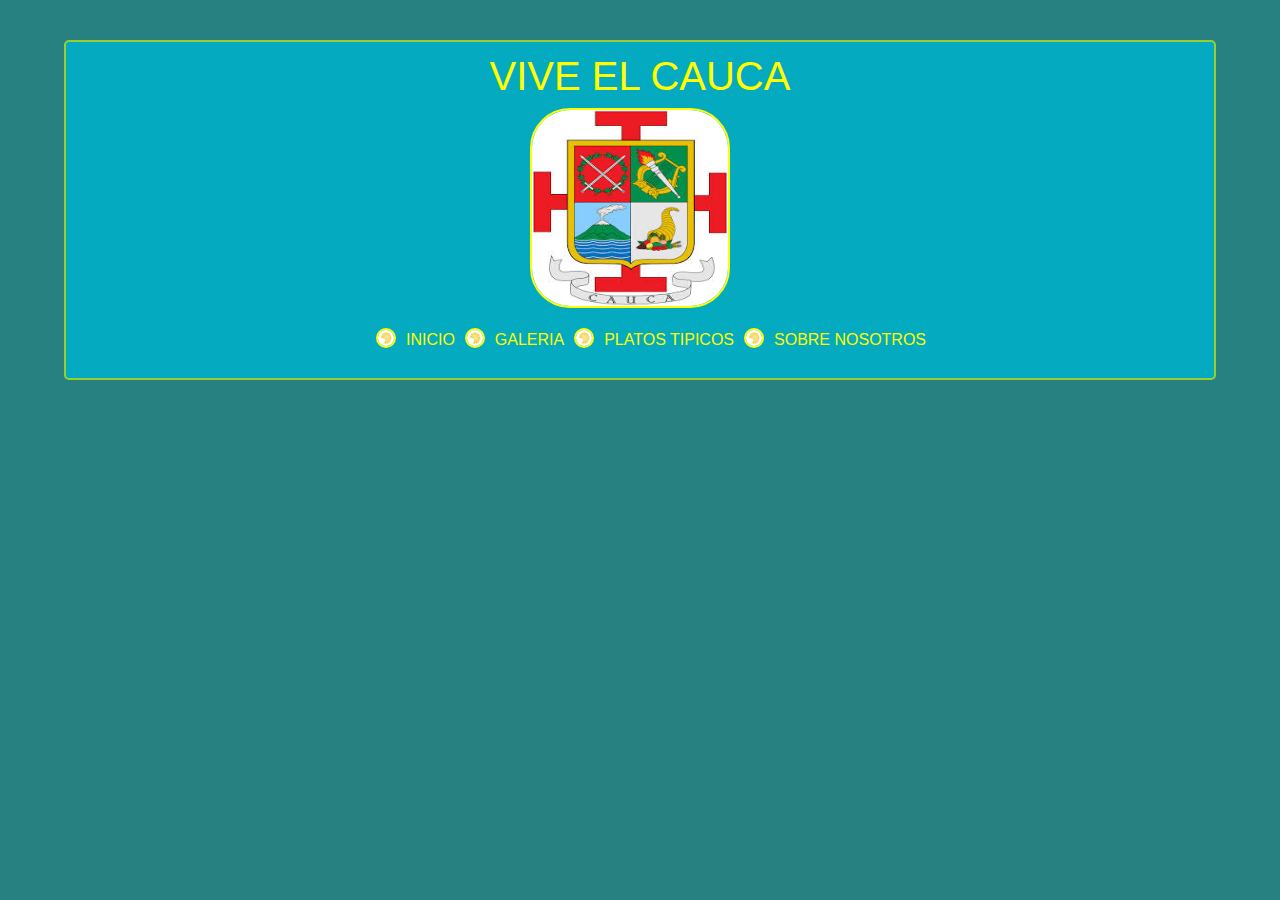
<file: tipicos.html>
<!DOCTYPE html>
<html lang="es">
<head>
    <meta charset="UTF-8">
    <meta name="viewport" content="width=device-width, initial-scale=1.0">
    <link href="https://cdn.jsdelivr.net/npm/bootstrap@5.3.0/dist/css/bootstrap.min.css" rel="stylesheet">
    <title>VIVE EL CAUCA - TIPICOS</title>
    <link rel="stylesheet" href="https://cdnjs.cloudflare.com/ajax/libs/font-awesome/6.7.2/css/all.min.css" integrity="sha512-Evv84Mr4kqVGRNSgIGL/F/aIDqQb7xQ2vcrdIwxfjThSH8CSR7PBEakCr51Ck+w+/U6swU2Im1vVX0SVk9ABhg==" crossorigin="anonymous" referrerpolicy="no-referrer" />
    <link rel="stylesheet" href="/css/tipicos.css">
</head>
<body>
    <!--encabezado del proyecto-->
    <header>
        <section class="contenedor-titulo">
            <div class="titulo-inicio">
                <h1>VIVE EL CAUCA</h1>
            </div>
        </section>
        <section class="contenedor-escudo">
            <div class="escudo-cauca">
                <img src="/imagenes/escudo.jpg" alt="escudo del departamento del CAUCA" class="escudo1">
            </div>
        </section>
        <section class="contenedor-navegacion">
            <div class="navegacion-menu">
                <nav class="menu-cabecera">
                    <ul class="lista-menu">
                        <img src="/imagenes/precolombino10.jpg" alt="imagen del icono de navegacion" class="icono">
                        <li class="item"><a href="/index.html" class="link-item" target="_blank">INICIO</a></li>
                        <img src="/imagenes/precolombino10.jpg" alt="imagen del icono de navegacion" class="icono">
                        <li class="item"><a href="/html/galeria.html" class="link-item" target="_blank">GALERIA</a></li>
                        <img src="/imagenes/precolombino10.jpg" alt="imagen del icono de navegacion" class="icono">
                        <li class="item"><a href="#" class="link-item" >PLATOS TIPICOS</a></li>
                        <img src="/imagenes/precolombino10.jpg" alt="imagen del icono de navegacion" class="icono">
                        <li class="item"><a href="#" class="link-item" target="_blank">SOBRE NOSOTROS</a></li>
                    </ul>
                </nav>
            </div>
        </section>
    </header>
</file>
<file: css/tipicos.css>
* {
	padding: 0;
	margin: 0;
	box-sizing: border-box;
}

body {
	background: lab(48.96% -26.76 -7.98);
	color: #fff;
	font-family: 'Roboto', sans-serif;
    padding: 40px 0;
    
}

/*estructura del encabezado*/

header{
    margin-top: 20px;
    background-color: #03aac0;
    border: 2px solid yellowgreen;
    border-radius: 5px;
    width: 90%;
	max-width: 1200px;
	margin: auto;
	padding: 10px 0;
    justify-items: center;
    justify-content: center;
}

.contenedor-titulo{
    display: grid;
    justify-content: center;
}

.titulo-inicio{
    font-size: 40px;
    font-weight: 900;
    color: yellow;
}

.contenedor-escudo{
    display: grid;
    justify-content: center;
    margin-bottom: 20px;
}

.escudo1{
    width: 200px;
    height: 200px;
    border-radius: 20%;
    border: 2px solid yellow;
    margin-right: 20px;
}

.contenedor-navegacion{
    display: grid;
    justify-content: center;
}

.navegacion-menu{
    display: flex;
}

.icono{
    width: 20px;
    height: 20px;
    border-radius: 100%;
    border: 2px solid yellow;
}

.lista-menu{
    display: flex;
}

.link-item{
    color: yellow;
    text-decoration: none;
    list-style: none;
    padding: 10px;
}

/*estructura del contenido de platos tipicos*/



/* estructura de un footer basico*/

footer {
    background-color: #03aac0;
    border: 2px solid yellowgreen;
    border-radius: 5px;
    padding-top: 20px;
    text-align: center;
    border-radius: 8px;
    gap: 10px;
    max-width: 1200px; 
    margin-left: auto; 
    margin-right: auto; 
}

.footer-content {
    display: flex;
    flex-direction: column;
    align-items: center;
    gap: 10px;
}

.social-links a {
    color: yellow;
    margin: 0 10px;
    text-decoration: none;
    font-weight: bold;
}
p{
    color: yellow;
}

.social-links a:hover {
    text-decoration: underline;
}
</file>
